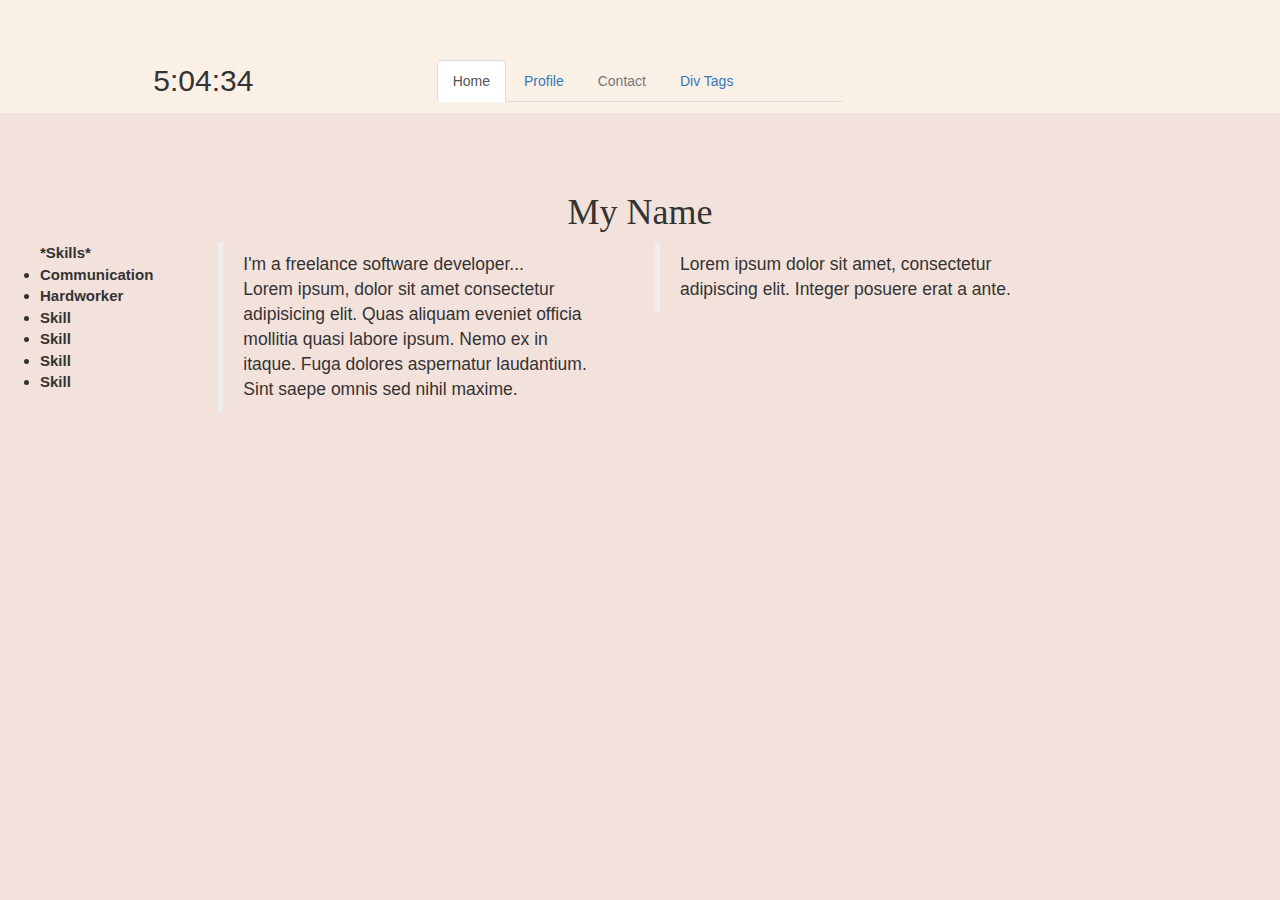
<file: index.html>
<!DOCTYPE html>
<html lang="en">
  <head>
    <link
      rel="stylesheet"
      href="https://cdn.jsdelivr.net/npm/bootstrap@3.4.1/dist/css/bootstrap.min.css"
      integrity="sha384-HSMxcRTRxnN+Bdg0JdbxYKrThecOKuH5zCYotlSAcp1+c8xmyTe9GYg1l9a69psu"
      crossorigin="anonymous"
    />

    <link rel="stylesheet" type="text/css" href="/cScript.css" />
    <script src="jScript.js" type="text/javascript"></script>
    <meta charset="UTF-8" />
    <meta http-equiv="X-UA-Compatible" content="IE=edge" />
    <meta name="viewport" content="width=device-width, initial-scale=1.0" />
    <meta charset="UTF-8" />
    <meta http-equiv="X-UA-Compatible" content="IE=edge" />
    <meta name="viewport" content="width=device-width, initial-scale=1.0" />
    <title>Main</title>
  </head>
  <body onload="startTime()">
    <div class="site">
      <div class="row" id="header">
        <br />
        <div class="col-xs-4 ">
          <br><br>
          <p id="txt"></p>
        </div>
        <br />
        <br />

        <div class="col-lg-4">
          <nav>
            <ul class="nav nav-tabs">
              <li class="active"><a href="/index.html">Home</a></li>
              <li><a href="/notes.html">Profile</a></li>
              <li class="disabled">
                <a href="#">Contact</a>
              </li>
              <li>
                <a href="/notes copy 2.html">Div Tags</a>
              </li>
            </ul>
          </nav>
          </div>
        </div>
      </div>
    </div>

    <br />
    <br />
    
    </a>
    <br />
    <div class="row">
      <h1><center>My Name</center></h1>
      <div class="col-lg-2"><ul id="skills"> *Skills*
        <li>
          Communication
        </li>
        <li>
          Hardworker
        </li>
        <li>
          Skill
        </li>
        <li>
          Skill
        </li>
        <li>
          Skill
        </li>
        <li>
          Skill
        </li>
      </ul></div>
      <div class="col-lg-4">
        <blockquote>
          <p>
            I'm a freelance software developer... <br />
            Lorem ipsum, dolor sit amet consectetur adipisicing elit. Quas
            aliquam eveniet officia mollitia quasi labore ipsum. Nemo ex in
            itaque. Fuga dolores aspernatur laudantium. Sint saepe omnis sed
            nihil maxime.
          </p>
        </blockquote>
      </div>
      <div class="col-md-4 col-md-offset-0">
        <blockquote>
          <p>
            Lorem ipsum dolor sit amet, consectetur adipiscing elit. Integer
            posuere erat a ante.
          </p>
        </blockquote>
      </div>
    </div>
  </body>
</html>
</file>
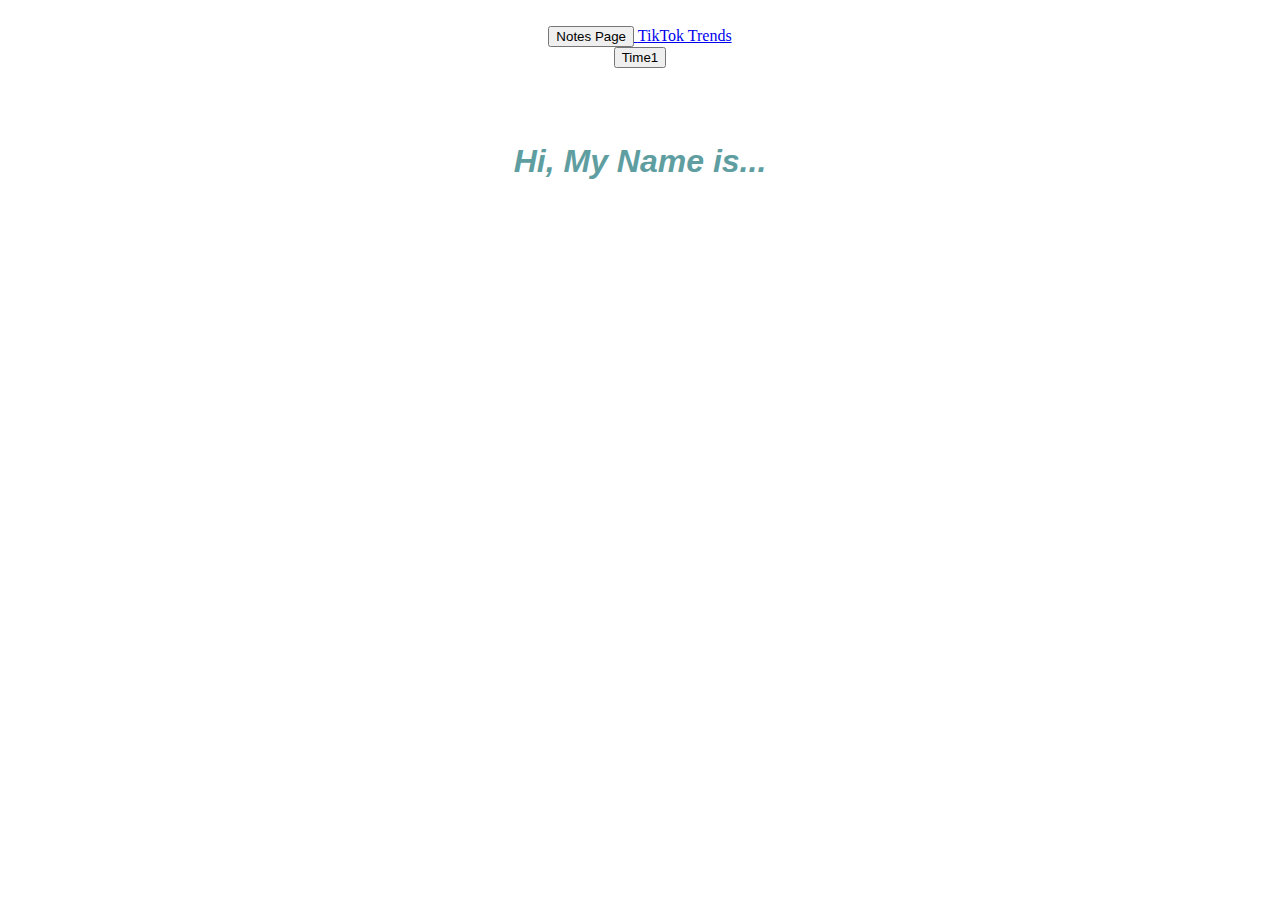
<file: home.html>
<!DOCTYPE html>
<html lang="en">
  <head>
    <link rel="stylesheet" type="text/css" href="/style.css" />
    <script src="Script.js" type="text/javascript"></script>
    <meta charset="UTF-8" />
    <meta http-equiv="X-UA-Compatible" content="IE=edge" />
    <meta name="viewport" content="width=device-width, initial-scale=1.0" />
    <title>Main</title>
  </head>
  <body>
    <center>
    <br /><a href="index.html">
            <button name="simple_button" type="button">Notes Page</button>
    </a>
    <a href="notes copy 2.html">TikTok Trends
    </a>
    </center>
    <center>
       <button id="timeButton" 
                        name="simple_button" 
                        type="button" 
                        ontimeupdate="newTime()"
                        onseeked="newTime()">
                        
                        Time1</button>
</Center>
    
    
    <br /><br /><br />

    <h1>Hi, My Name is...</a></h1>
  </body>
</html>
</file>
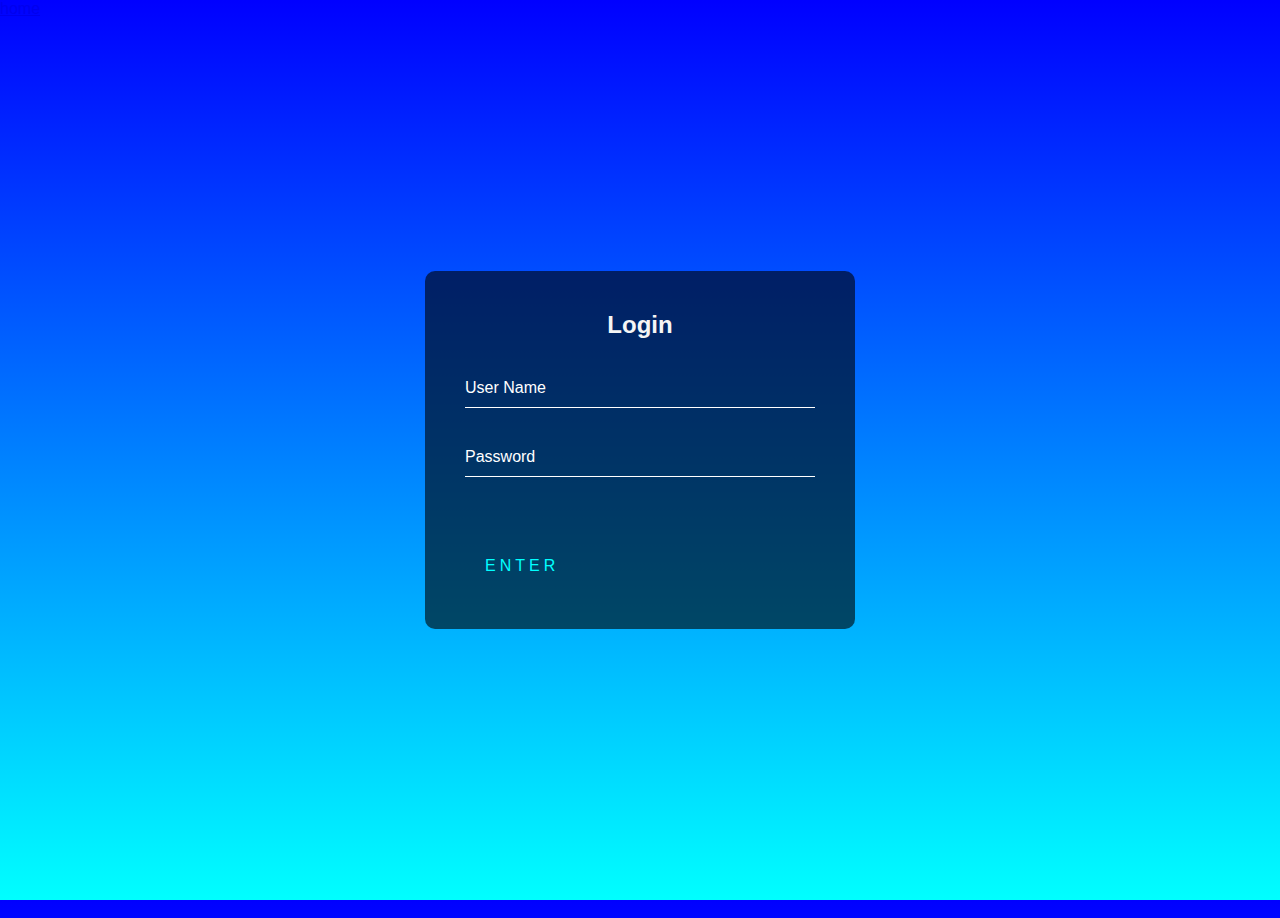
<file: notes copy 2.html>
<!DOCTYPE html>
<html lang="en">
  <head>
    <meta charset="UTF-8" />
    <meta http-equiv="X-UA-Compatible" content="IE=edge" />
    <meta name="viewport" content="width=device-width, initial-scale=1.0" />
    <link rel="stylesheet" href="style2 copy.css" />
    <title>TIkTok Ideas</title>
  </head>
  <body>
    <a href="home.html">home</a>
    <div class="wrapper">
      <div class="typing-demo"></div>
    </div>
    <div class="login-box">
      <h2>Login</h2>
      <form>
        <div class="user-box">
          <input type="text" name="" required="" />
          <label> User Name</label>
        </div>
        <div class="user-box">
          <input type="password" name="" required="" />
          <label> Password</label>
        </div>
        <a href="#">
          <span></span>
          <span></span>
          <span></span>
          <span></span>
          Enter
        </a>
      </form>
    </div>
  </body>
</html>
</file>
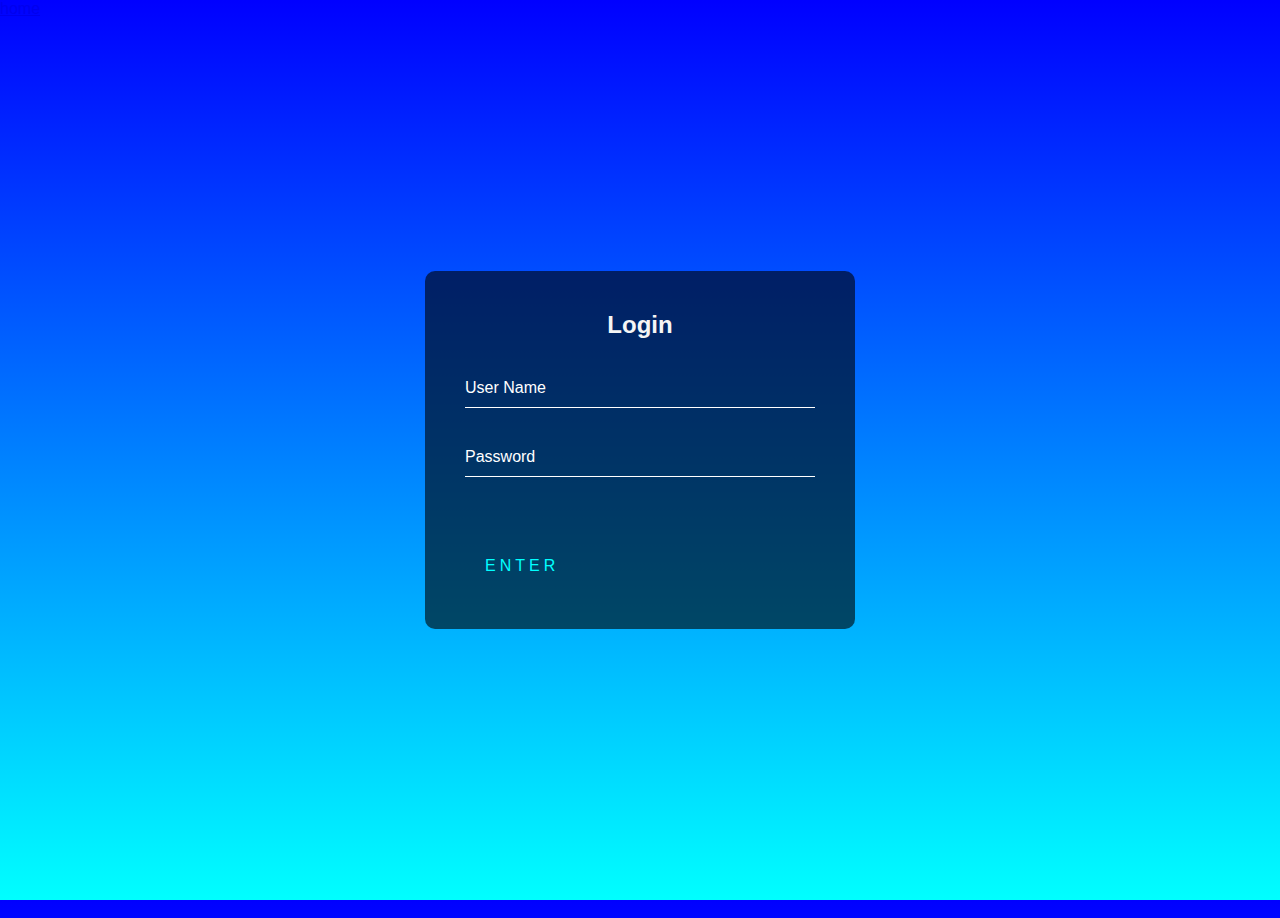
<file: notes copy.html>
<!DOCTYPE html>
<html lang="en">
  <head>
    <meta charset="UTF-8" />
    <meta http-equiv="X-UA-Compatible" content="IE=edge" />
    <meta name="viewport" content="width=device-width, initial-scale=1.0" />
    <link rel="stylesheet" href="style2.css" />
    <title>TIkTok Ideas</title>
  </head>
  <body>
    <a href="home.html">home</a>
    <div class="wrapper">
      <div class="typing-demo"></div>
    </div>
    <div class="login-box">
      <h2>Login</h2>
      <form>
        <div class="user-box">
          <input type="text" name="" required="" />
          <label> User Name</label>
        </div>
        <div class="user-box">
          <input type="password" name="" required="" />
          <label> Password</label>
        </div>
        <a href="#">
          <span></span>
          <span></span>
          <span></span>
          <span></span>
          Enter
        </a>
      </form>
    </div>
  </body>
</html>
</file>
<file: cScript.css>
h1 {
  text-align: center;
  font-family: fantasy;
  text-rendering: optimizeLegibility;
}
body {
  background-color: #f3e2dc;
}
#txt {
  font-size: 30px;
  text-align: center;
}
#header {
  background-color: linen;
}
#skills {
  font-weight: bold;
  font-size: 15px;
}
</file>
<file: style.css>
img.username {
  width: 1000px;
  border-radius: 500px;
  float: none;
  margin-right: 10px;
}
.username {
  font-weight: bold;
}
em {
  color: crimson;
  font-style: normal;
}
h1 {
  text-align: center;
  font-style: italic;
  font-family: "Trebuchet MS", "Lucida Sans Unicode", "Lucida Grande",
    "Lucida Sans", Arial, sans-serif;
  color: cadetblue;
}
</file>
<file: style2 copy.css>
html {
  height: 100%;
}

.wrapper {
  height: 100vh;
  display: grid;
  place-items: center;
}
.typing-demo {
  width: 14ch;
  animation: typing 2s steps(15), blink 0.5s step-end infinite;
  white-space: nowrap;
  overflow: hidden;
  border-right: 3px solid;
  font-family: "Gill Sans", "Gill Sans MT", Calibri, "Trebuchet MS", sans-serif;
  font-size: 2em;
}
@keyframes typing {
  from {
    width: 0;
  }
}

@keyframes blink {
  50% {
    border-color: transparent;
  }
}
body {
  margin: 0;
  padding: 0;
  font-family: sans-serif;
  background: linear-gradient(blue, cyan);
}

.login-box {
  position: absolute;
  top: 50%;
  left: 50%;
  width: 350px;
  padding: 40px;
  transform: translate(-50%, -50%);
  background: rgba(0, 0, 0, 0.6);
  border-radius: 10px;
}
.login-box h2 {
  margin: 0 0 30px;
  padding: 0;
  color: whitesmoke;
  text-align: center;
}
.login-box .user-box {
  position: relative;
}
.login-box .user-box input {
  width: 100%;
  padding: 10px 0;
  font-size: 16px;
  color: #fff;
  margin-bottom: 30px;
  border: none;
  border-bottom: 1px solid #fff;
  outline: none;
  background: transparent;
}
.login-box .user-box label {
  position: absolute;
  top: 0;
  left: 0;
  padding: 10px 0;
  font-size: 16px;
  color: #fff;
  pointer-events: none;
  transition: 0.5s;
}
.login-box .user-box input:focus ~ label,
.login-box .user-box input:valid ~ label {
  top: -20px;
  left: 0;
  color: Cyan;
  font-size: 12px;
}
.login-box form a {
  position: relative;
  display: inline-block;
  padding: 10px 20px;
  color: cyan;
  font-size: 16px;
  text-decoration: none;
  text-transform: uppercase;
  overflow: hidden;
  transition: 0.5s;
  margin-top: 40px;
  letter-spacing: 4px;
}

.login-box a:hover {
  background: cyan;
  color: #fff;
  border-radius: 5px;
  box-shadow: 0 0 5px cyan, 0 0 25px cyan 0 0 50px cyan;
}

.login-box a span {
  position: absolute;
  display: block;
}
.login-box a span:nth-child(1) {
  top: 0;
  left: -100%;
  width: 100%;
  height: 2px;
  background: linear-gradient(90deg, transparent, cyan);
  animation: btn-anim1 1s linear infinite;
}
@keyframes btn-anim1 {
  0% {
    left: -100%;
  }
  50%,
  100% {
    left: 100%;
  }
}
.login-box a span:nth-child(2) {
  top: -100%;
  right: 0;
  width: 2px;
  height: 100%;
  background: linear-gradient(180deg, transparent, cyan);
  animation: btn-anim2 1s linear infinite;
  animation-delay: 0.25s;
}
@keyframes btn-anim2 {
  0% {
    top: -100%;
  }
  50%,
  100% {
    top: 100%;
  }
}
.login-box a span:nth-child(3) {
  bottom: 0;
  right: -100%;
  width: 100%;
  height: 2px;
  background: linear-gradient(270deg, transparent, cyan);
  animation: btn-anim3 1s linear infinite;
  animation-delay: 0.5s;
}
@keyframes btn-anim3 {
  0% {
    right: -100%;
  }
  50%,
  100% {
    right: 100%;
  }
}

.login-box a span:nth-child(4) {
  bottom: -100%;
  left: 0;
  width: 2px;
  height: 100%;
  background: linear-gradient(360deg, transparent, cyan);
  animation: btn-anim4 1s linear infinite;
  animation-delay: 0.75s;
}
@keyframes btn-anim4 {
  0% {
    bottom: -100%;
  }
  50%,
  100% {
    bottom: 100%;
  }
}
</file>
<file: style2.css>
html {
  height: 100%;
}

.wrapper {
  height: 100vh;
  display: grid;
  place-items: center;
}
.typing-demo {
  width: 14ch;
  animation: typing 2s steps(15), blink 0.5s step-end infinite;
  white-space: nowrap;
  overflow: hidden;
  border-right: 3px solid;
  font-family: "Gill Sans", "Gill Sans MT", Calibri, "Trebuchet MS", sans-serif;
  font-size: 2em;
}
@keyframes typing {
  from {
    width: 0;
  }
}

@keyframes blink {
  50% {
    border-color: transparent;
  }
}
body {
  margin: 0;
  padding: 0;
  font-family: sans-serif;
  background: linear-gradient(blue, cyan);
}

.login-box {
  position: absolute;
  top: 50%;
  left: 50%;
  width: 350px;
  padding: 40px;
  transform: translate(-50%, -50%);
  background: rgba(0, 0, 0, 0.6);
  border-radius: 10px;
}
.login-box h2 {
  margin: 0 0 30px;
  padding: 0;
  color: whitesmoke;
  text-align: center;
}
.login-box .user-box {
  position: relative;
}
.login-box .user-box input {
  width: 100%;
  padding: 10px 0;
  font-size: 16px;
  color: #fff;
  margin-bottom: 30px;
  border: none;
  border-bottom: 1px solid #fff;
  outline: none;
  background: transparent;
}
.login-box .user-box label {
  position: absolute;
  top: 0;
  left: 0;
  padding: 10px 0;
  font-size: 16px;
  color: #fff;
  pointer-events: none;
  transition: 0.5s;
}
.login-box .user-box input:focus ~ label,
.login-box .user-box input:valid ~ label {
  top: -20px;
  left: 0;
  color: Cyan;
  font-size: 12px;
}
.login-box form a {
  position: relative;
  display: inline-block;
  padding: 10px 20px;
  color: cyan;
  font-size: 16px;
  text-decoration: none;
  text-transform: uppercase;
  overflow: hidden;
  transition: 0.5s;
  margin-top: 40px;
  letter-spacing: 4px;
}

.login-box a:hover {
  background: cyan;
  color: #fff;
  border-radius: 5px;
  box-shadow: 0 0 5px cyan, 0 0 25px cyan 0 0 50px cyan;
}
</file>
